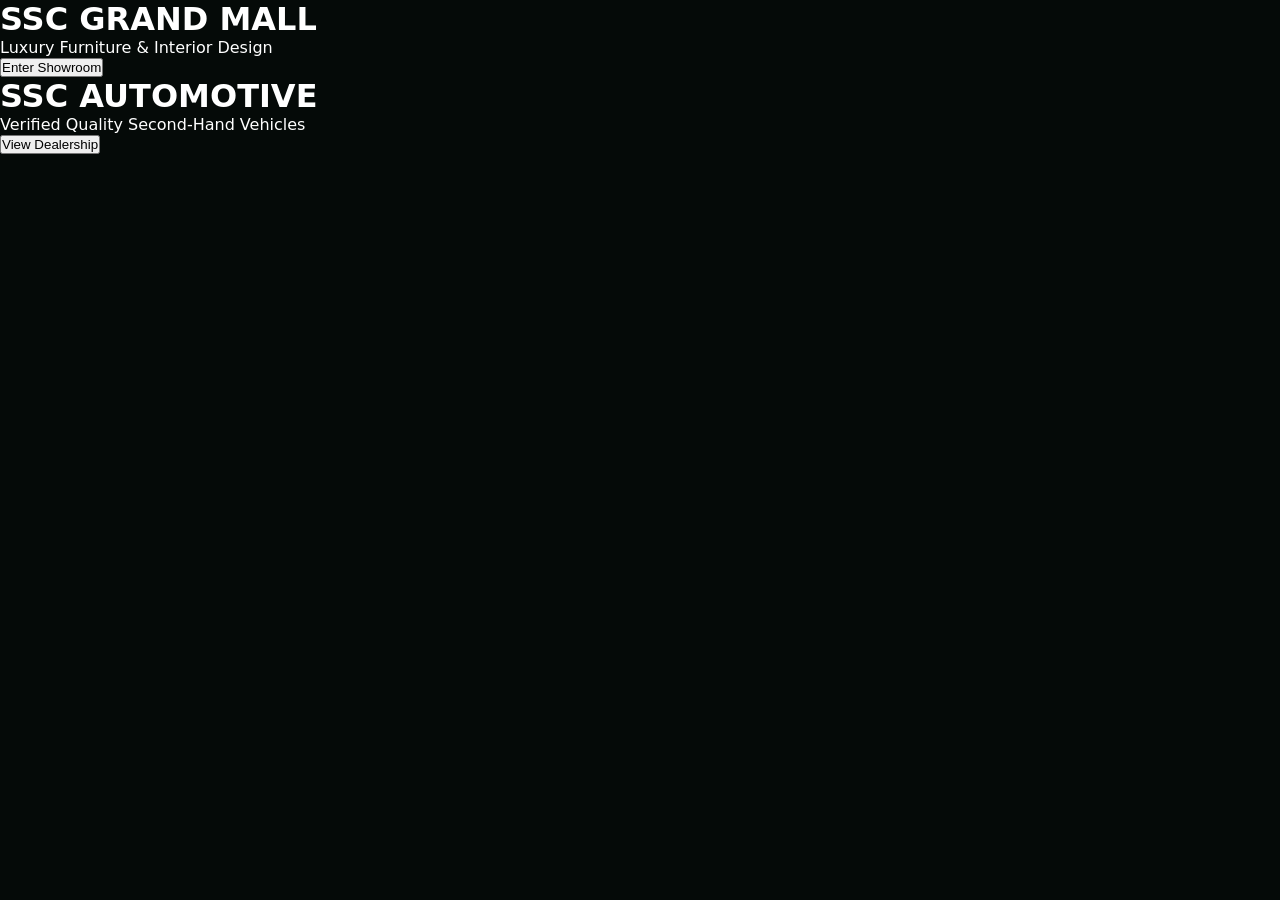
<file: indexx.html>
<!DOCTYPE html>
<html lang="en">
<head>
    <meta charset="UTF-8">
    <meta name="viewport" content="width=device-width, initial-scale=1.0">
    <title>MUSHA | Welcome Home</title>
    <link rel="stylesheet" href="style.css">
</head>
<body>
    <div class="musha-container">
        <!-- Left Side: Furniture -->
        <div class="portal-section mall-bg" onclick="location.href='mall.html'">
            <div class="portal-content">
                <h1>SSC GRAND MALL</h1>
                <p>Luxury Furniture & Interior Design</p>
                <button class="portal-btn">Enter Showroom</button>
            </div>
        </div>

        <!-- Right Side: Cars -->
        <div class="portal-section auto-bg" onclick="location.href='auto.html'">
            <div class="portal-content">
                <h1>SSC AUTOMOTIVE</h1>
                <p>Verified Quality Second-Hand Vehicles</p>
                <button class="portal-btn">View Dealership</button>
            </div>
        </div>
    </div>
</body>
</html>
</file>
<file: style.css>
/* =========================================
   MOOSHA DESIGN SYSTEM v3.0
   Premium Marketplace UI Kit
   ========================================= */

/* ---------- 1. ROOT VARIABLES ---------- */
:root {
    --musha-green: #2eaf7d;
    --musha-green-light: #36c78f;
    --musha-gold: #d4af37;
    --musha-gold-dim: rgba(212, 175, 55, 0.15);
    --dark-bg: #050a08;
    --dark-elevated: #0d0d0d;
    --card-bg: #111111;
    --card-hover: #1a1a1a;
    --border-subtle: #222;
    --border-gold: rgba(212, 175, 55, 0.3);
    --text-primary: #ffffff;
    --text-secondary: #a0a0a0;
    --text-muted: #666;
    --danger: #ff4b2b;
    --danger-soft: rgba(255, 75, 43, 0.1);
    --success: #25d366;
    --warning: #ffa500;
    --sidebar-width: 280px;
    --radius-sm: 8px;
    --radius-md: 12px;
    --radius-lg: 20px;
    --shadow-sm: 0 2px 8px rgba(0,0,0,0.3);
    --shadow-md: 0 8px 24px rgba(0,0,0,0.4);
    --shadow-gold: 0 4px 20px rgba(212, 175, 55, 0.15);
    --transition: all 0.3s cubic-bezier(0.4, 0, 0.2, 1);
}

/* ---------- 2. RESET & BASE ---------- */
* { 
    box-sizing: border-box; 
    margin: 0; 
    padding: 0; 
}

html {
    scroll-behavior: smooth;
}

body {
    background-color: var(--dark-bg);
    color: var(--text-primary);
    font-family: 'Segoe UI', system-ui, -apple-system, sans-serif;
    min-height: 100vh;
    overflow-x: hidden;
    -webkit-font-smoothing: antialiased;
}

::selection {
    background: var(--musha-gold);
    color: #000;
}

/* Custom Scrollbar */
::-webkit-scrollbar { width: 8px; }
::-webkit-scrollbar-track { background: var(--dark-bg); }
::-webkit-scrollbar-thumb { background: #333; border-radius: 4px; }
::-webkit-scrollbar-thumb:hover { background: var(--musha-gold); }

/* ---------- 3. UTILITIES & ANIMATIONS ---------- */
.gold-text {
    color: var(--musha-gold);
    text-transform: uppercase;
    font-weight: 700;
    letter-spacing: 1.5px;
}

.musha-green { color: var(--musha-green); }

.empty-msg {
    text-align: center;
    padding: 60px 20px;
    color: var(--text-muted);
    font-size: 1.1rem;
    grid-column: 1 / -1;
}

@keyframes fadeIn {
    from { opacity: 0; transform: translateY(20px); }
    to { opacity: 1; transform: translateY(0); }
}

@keyframes slideInLeft {
    from { transform: translateX(-20px); opacity: 0; }
    to { transform: translateX(0); opacity: 1; }
}

@keyframes pulse {
    0%, 100% { transform: scale(1); }
    50% { transform: scale(1.05); }
}

@keyframes shimmer {
    0% { background-position: -200% 0; }
    100% { background-position: 200% 0; }
}

.animate-fade {
    animation: fadeIn 0.6s ease forwards;
}

/* ---------- 4. LOADING & SKELETON ---------- */
.skeleton {
    background: linear-gradient(90deg, #1a1a1a 25%, #222 50%, #1a1a1a 75%);
    background-size: 200% 100%;
    animation: shimmer 1.5s infinite;
    border-radius: var(--radius-md);
}

/* ---------- 5. SIDEBAR SYSTEM (CLEAN) ---------- */
.app-body {
    display: flex;
    width: 100%;
    min-height: 100vh;
}

.side-bar {
    position: fixed;
    left: 0;
    top: 0;
    width: var(--sidebar-width);
    height: 100vh;
    background: linear-gradient(180deg, #004d33 0%, var(--dark-bg) 100%);
    border-right: 2px solid var(--musha-gold);
    padding: 20px 0;
    transition: var(--transition);
    z-index: 1000;
    display: flex;
    flex-direction: column;
    overflow-y: auto;
    overflow-x: hidden;
}

.sidebar-header {
    padding: 0 20px 20px;
    border-bottom: 1px solid rgba(212, 175, 55, 0.2);
    margin-bottom: 20px;
    display: flex;
    align-items: center;
    justify-content: space-between;
}

.sidebar-header .logo {
    font-size: 1.1rem;
    font-weight: 700;
    color: var(--musha-gold);
    letter-spacing: 2px;
}

.close-sidebar {
    display: none;
    background: none;
    border: none;
    color: var(--musha-gold);
    font-size: 1.5rem;
    cursor: pointer;
}

.sidebar-content {
    flex-grow: 1;
    padding: 0 15px;
}

.sections {
    list-style: none;
}

.sections li {
    padding: 14px 16px;
    margin-bottom: 6px;
    border-radius: var(--radius-sm);
    cursor: pointer;
    transition: var(--transition);
    color: #bbb;
    font-size: 0.9rem;
    font-weight: 500;
    display: flex;
    align-items: center;
    gap: 12px;
}

.sections li:hover {
    background: rgba(212, 175, 55, 0.1);
    color: var(--musha-gold);
}

.sections li i {
    width: 20px;
    text-align: center;
}

.vendor-access-box {
    padding: 20px;
    border-top: 1px solid rgba(212, 175, 55, 0.2);
    background: rgba(212, 175, 55, 0.05);
    margin-top: auto;
}

.vendor-access-box p {
    font-size: 0.7rem;
    color: #888;
    margin-bottom: 10px;
    text-transform: uppercase;
    letter-spacing: 1px;
}

.vendor-btn {
    width: 100%;
    padding: 12px;
    border: 1px solid var(--musha-gold);
    color: var(--musha-gold);
    background: transparent;
    border-radius: var(--radius-sm);
    cursor: pointer;
    font-weight: 700;
    transition: var(--transition);
    text-transform: uppercase;
    font-size: 0.8rem;
    letter-spacing: 1px;
}

.vendor-btn:hover {
    background: var(--musha-gold);
    color: #000;
}

/* Toggle Button */
.menu-toggle {
    display: none;
    position: fixed;
    top: 15px;
    left: 15px;
    z-index: 1100;
    background: var(--card-bg);
    border: 1px solid var(--musha-gold);
    color: var(--musha-gold);
    padding: 10px 14px;
    border-radius: var(--radius-sm);
    cursor: pointer;
    font-size: 1.1rem;
    box-shadow: var(--shadow-md);
}

/* Main Content */
.lobby-container {
    flex-grow: 1;
    margin-left: var(--sidebar-width);
    min-height: 100vh;
    position: relative;
    background: var(--dark-bg);
}

/* ---------- 6. MAIN NAVIGATION ---------- */
.main-nav {
    background: rgba(0, 0, 0, 0.85);
    backdrop-filter: blur(15px);
    border-bottom: 1px solid var(--border-gold);
    padding: 15px 5%;
    display: flex;
    justify-content: space-between;
    align-items: center;
    position: sticky;
    top: 0;
    z-index: 900;
}

.main-nav .logo {
    font-size: 1.2rem;
    font-weight: 700;
    color: white;
    letter-spacing: 2px;
}

.nav-links {
    display: flex;
    gap: 12px;
    align-items: center;
}

.nav-link {
    text-decoration: none;
    color: var(--text-secondary);
    font-size: 0.85rem;
    font-weight: 600;
    padding: 10px 18px;
    border-radius: var(--radius-sm);
    transition: var(--transition);
    border: 1px solid transparent;
    display: flex;
    align-items: center;
    gap: 8px;
    white-space: nowrap;
}

.nav-link:hover {
    color: white;
    background: rgba(255, 255, 255, 0.05);
}

.nav-link.active {
    color: var(--musha-gold);
    border-color: rgba(212, 175, 55, 0.4);
    background: var(--musha-gold-dim);
}

.sell-btn-nav {
    background: var(--musha-green) !important;
    color: white !important;
    border: none !important;
    box-shadow: 0 4px 15px rgba(46, 175, 125, 0.3);
}

.sell-btn-nav:hover {
    transform: translateY(-2px);
    box-shadow: 0 6px 20px rgba(46, 175, 125, 0.5);
    background: var(--musha-green-light) !important;
}

/* ---------- 7. GATEWAY / HERO SYSTEM ---------- */
#gateway-overlay {
    position: fixed;
    inset: 0;
    display: flex;
    flex-direction: column;
    align-items: center;
    justify-content: center;
    z-index: 9999;
    text-align: center;
    background: linear-gradient(135deg, #0a0a0a 0%, #1a1a1a 50%, #0a0a0a 100%);
}

.gateway-header {
    margin-bottom: 40px;
}

.musha-logo-container {
    width: 80px;
    margin: 0 auto 20px;
}

.musha-icon-img {
    width: 100%;
    height: auto;
    object-fit: contain;
    filter: drop-shadow(0 0 20px rgba(212, 175, 55, 0.3));
}

.brand-name {
    font-size: 3rem;
    font-weight: 800;
    letter-spacing: 6px;
    margin-bottom: 10px;
    background: linear-gradient(135deg, var(--musha-gold), #fff, var(--musha-gold));
    -webkit-background-clip: text;
    -webkit-text-fill-color: transparent;
    background-clip: text;
}

.tagline {
    color: var(--text-secondary);
    font-size: 1.1rem;
    letter-spacing: 3px;
    text-transform: uppercase;
}

.gateway-choices {
    display: flex;
    gap: 40px;
    align-items: stretch;
    margin: 40px 0;
}

.choice-card {
    background: var(--card-bg);
    border: 1px solid var(--border-subtle);
    border-radius: var(--radius-lg);
    padding: 40px 30px;
    min-width: 280px;
    transition: var(--transition);
    position: relative;
    overflow: hidden;
}

.choice-card::before {
    content: '';
    position: absolute;
    top: 0;
    left: 0;
    right: 0;
    height: 3px;
    background: linear-gradient(90deg, transparent, var(--musha-gold), transparent);
    opacity: 0;
    transition: var(--transition);
}

.choice-card:hover {
    transform: translateY(-8px);
    border-color: var(--border-gold);
    box-shadow: var(--shadow-gold);
}

.choice-card:hover::before {
    opacity: 1;
}

.choice-card h2 {
    font-size: 1.3rem;
    margin-bottom: 10px;
}

.choice-card p {
    color: var(--text-secondary);
    margin-bottom: 25px;
    font-size: 0.9rem;
}

.enter-btn {
    background: transparent;
    color: var(--musha-gold);
    border: 1.5px solid var(--musha-gold);
    padding: 14px 32px;
    font-weight: 700;
    text-transform: uppercase;
    cursor: pointer;
    transition: var(--transition);
    border-radius: var(--radius-sm);
    font-size: 0.85rem;
    letter-spacing: 2px;
    position: relative;
    overflow: hidden;
}

.enter-btn:hover {
    background: var(--musha-gold);
    color: #000;
    letter-spacing: 3px;
    box-shadow: 0 0 20px rgba(212, 175, 55, 0.3);
}

.divider {
    width: 1px;
    background: linear-gradient(to bottom, transparent, var(--musha-gold), transparent);
    align-self: stretch;
}

.gateway-footer {
    margin-top: 60px;
    color: var(--text-muted);
    font-size: 0.8rem;
}

/* ---------- 8. LOBBY / HERO (RESPONSIVE) ---------- */
.lobby-hero {
    position: relative;
    width: 100%;
    min-height: calc(100vh - 70px);
    background-size: cover;
    background-position: center;
    background-repeat: no-repeat;
    display: flex;
    align-items: center;
    justify-content: center;
}

.lobby-hero::after {
    content: '';
    position: absolute;
    inset: 0;
    background: linear-gradient(to bottom, rgba(5,10,8,0.3), rgba(5,10,8,0.7));
    pointer-events: none;
}

.lobby-overlay {
    position: relative;
    z-index: 2;
    width: 100%;
    height: 100%;
    min-height: calc(100vh - 70px);
    display: flex;
}

.lobby-zone {
    flex: 1;
    display: flex;
    align-items: center;
    justify-content: center;
    cursor: pointer;
    transition: var(--transition);
    position: relative;
    border: 2px solid transparent;
}

.lobby-zone:hover {
    background: rgba(212, 175, 55, 0.08);
    border-color: rgba(212, 175, 55, 0.3);
}

.lobby-zone:hover .zone-label {
    transform: scale(1.05);
    opacity: 1;
}

.zone-label {
    background: rgba(0, 0, 0, 0.7);
    backdrop-filter: blur(10px);
    border: 1px solid var(--border-gold);
    padding: 20px 30px;
    border-radius: var(--radius-md);
    text-align: center;
    transition: var(--transition);
    opacity: 0.85;
    pointer-events: none;
}

.zone-label i {
    font-size: 2rem;
    color: var(--musha-gold);
    margin-bottom: 10px;
    display: block;
}

.zone-label span {
    display: block;
    font-size: 0.9rem;
    font-weight: 700;
    text-transform: uppercase;
    letter-spacing: 2px;
    color: white;
}

.zone-circle {
    border-radius: 50%;
    width: 140px;
    height: 140px;
    display: flex;
    flex-direction: column;
    align-items: center;
    justify-content: center;
    padding: 0;
    border: 2px solid var(--musha-gold);
    box-shadow: 0 0 30px rgba(212, 175, 55, 0.2);
}

.zone-circle i {
    margin-bottom: 5px;
}

/* ---------- 9. SECTION HEADERS ---------- */
.section-header {
    display: flex;
    justify-content: space-between;
    align-items: center;
    padding: 25px 30px;
    border-bottom: 1px solid var(--border-subtle);
    background: rgba(0,0,0,0.3);
    backdrop-filter: blur(10px);
    position: sticky;
    top: 0;
    z-index: 50;
}

.header-title h3 {
    font-size: 1.3rem;
    letter-spacing: 1px;
    display: flex;
    align-items: center;
    gap: 10px;
}

.header-title p {
    color: var(--text-muted);
    font-size: 0.85rem;
    margin-top: 4px;
}

.back-btn {
    background: transparent;
    border: 1px solid var(--border-subtle);
    color: var(--text-secondary);
    padding: 8px 16px;
    border-radius: var(--radius-sm);
    cursor: pointer;
    transition: var(--transition);
    font-size: 0.85rem;
}

.back-btn:hover {
    border-color: var(--musha-gold);
    color: var(--musha-gold);
}

/* ---------- 10. GRIDS ---------- */
.car-grid, .admin-grid, .shop-grid {
    display: grid;
    grid-template-columns: repeat(auto-fill, minmax(300px, 1fr));
    gap: 25px;
    padding: 30px;
}

/* ---------- 11. CARDS (UNIFIED) ---------- */
.car-card, .item-card, .shop-item-card {
    background: var(--card-bg);
    border: 1px solid var(--border-subtle);
    border-radius: var(--radius-md);
    overflow: hidden;
    transition: var(--transition);
    position: relative;
    animation: fadeIn 0.5s ease forwards;
}

.car-card:hover, .item-card:hover {
    transform: translateY(-6px);
    border-color: var(--border-gold);
    box-shadow: var(--shadow-gold);
}

.car-image-container, .card-img-container {
    height: 220px;
    overflow: hidden;
    position: relative;
}

.car-image-container img, .card-img-container img {
    width: 100%;
    height: 100%;
    object-fit: cover;
    transition: transform 0.5s ease;
}

.car-card:hover .car-image-container img,
.item-card:hover .card-img-container img {
    transform: scale(1.08);
}

.verified-badge {
    position: absolute;
    top: 12px;
    right: 12px;
    background: var(--musha-green);
    color: white;
    font-size: 0.7rem;
    padding: 5px 12px;
    border-radius: 20px;
    font-weight: 700;
    display: flex;
    align-items: center;
    gap: 5px;
    z-index: 2;
}

.promo-badge {
    position: absolute;
    top: 12px;
    left: 12px;
    background: linear-gradient(135deg, #ff4b2b, #ff6b4b);
    color: white;
    font-size: 0.65rem;
    padding: 4px 10px;
    border-radius: 4px;
    font-weight: 700;
    text-transform: uppercase;
    letter-spacing: 1px;
    animation: pulse 2s infinite;
    z-index: 2;
}

.car-info, .card-info, .shop-item-info {
    padding: 20px;
}

.car-info h3, .card-info h3 {
    font-size: 1.1rem;
    margin-bottom: 6px;
    font-weight: 600;
}

.car-info h4 {
    font-size: 1.1rem;
    margin-bottom: 6px;
}

.car-specs, .card-info .category {
    font-size: 0.85rem;
    color: var(--text-secondary);
    margin-bottom: 12px;
}

.car-price, .price-tag {
    font-size: 1.3rem;
    color: var(--musha-gold);
    font-weight: 700;
    margin-bottom: 15px;
    display: block;
}

.vendor-tag {
    font-size: 0.75rem;
    color: var(--musha-gold);
    text-transform: uppercase;
    font-weight: 700;
    margin-bottom: 8px;
    display: flex;
    align-items: center;
    gap: 6px;
}

/* ---------- 12. CONTACT STRIP ---------- */
.contact-strip {
    display: flex;
    align-items: center;
    gap: 10px;
    margin-top: 15px;
    padding-top: 15px;
    border-top: 1px solid var(--border-subtle);
}

.buy-btn, .negotiate-wa, .wa-btn {
    flex-grow: 1;
    background: var(--musha-gold);
    color: #000;
    border: none;
    padding: 12px;
    font-weight: 700;
    cursor: pointer;
    border-radius: var(--radius-sm);
    transition: var(--transition);
    display: flex;
    align-items: center;
    justify-content: center;
    gap: 8px;
    font-size: 0.85rem;
    text-transform: uppercase;
    letter-spacing: 1px;
}

.buy-btn:hover, .negotiate-wa:hover {
    background: #e5c158;
    transform: scale(1.02);
    box-shadow: var(--shadow-gold);
}

.negotiate-wa {
    background: var(--success);
    color: white;
}

.negotiate-wa:hover {
    background: #1ebe57;
}

.view-btn {
    flex: 1;
    background: transparent;
    border: 1px solid var(--musha-gold);
    color: var(--musha-gold);
    padding: 10px;
    border-radius: var(--radius-sm);
    cursor: pointer;
    font-weight: 600;
    transition: var(--transition);
}

.view-btn:hover {
    background: var(--musha-gold-dim);
}

.car-actions {
    display: flex;
    gap: 10px;
}

.extra-channels {
    display: flex;
    gap: 12px;
}

.extra-channels a {
    color: var(--musha-gold);
    font-size: 1.2rem;
    transition: var(--transition);
    width: 36px;
    height: 36px;
    display: flex;
    align-items: center;
    justify-content: center;
    border-radius: 50%;
    background: rgba(212, 175, 55, 0.1);
}

.extra-channels a:hover {
    color: white;
    background: rgba(212, 175, 55, 0.25);
    transform: translateY(-2px);
}

/* ---------- 13. SELL PAGE ---------- */
.sell-body {
    background: linear-gradient(rgba(0,0,0,0.85), rgba(0,0,0,0.9)), 
                url('assets/1000144673.jpg'); 
    background-size: cover;
    background-position: center;
    background-attachment: fixed;
    min-height: 100vh;
}

.sell-page-wrapper {
    width: 100%;
    min-height: 100vh;
    padding-bottom: 40px;
}

.sell-container {
    max-width: 650px;
    margin: 30px auto;
    padding: 0 20px;
}

.sell-header {
    margin-bottom: 30px;
}

.sell-header .brand-name {
    font-size: 2.2rem;
    text-align: center;
    margin-bottom: 8px;
}

.sell-header > p {
    text-align: center;
    color: var(--text-secondary);
    margin-bottom: 30px;
}

.vendor-identity-card {
    background: linear-gradient(145deg, rgba(17,17,17,0.9), rgba(8,8,8,0.9));
    padding: 24px;
    border-radius: var(--radius-lg);
    display: flex;
    align-items: center;
    gap: 18px;
    margin-bottom: 25px;
    border: 1px solid rgba(212, 175, 55, 0.15);
    backdrop-filter: blur(10px);
}

.profile-pic {
    width: 60px;
    height: 60px;
    background: var(--dark-bg);
    border: 2px solid var(--musha-gold);
    border-radius: 50%;
    display: flex;
    align-items: center;
    justify-content: center;
    color: var(--musha-gold);
    flex-shrink: 0;
}

.identity-text {
    flex-grow: 1;
    display: flex;
    flex-direction: column;
    gap: 10px;
}

.identity-text input {
    background: transparent;
    border: none;
    border-bottom: 1px dashed #444;
    color: white;
    font-size: 1.1rem;
    font-weight: 600;
    width: 100%;
    outline: none;
    padding: 4px 0;
}

.identity-text input:focus {
    border-bottom-color: var(--musha-gold);
}

.identity-text input::placeholder {
    color: #555;
    font-weight: 400;
}

.dashboard-tabs {
    display: flex;
    justify-content: center;
    gap: 12px;
    margin-bottom: 25px;
}

.tab-btn {
    background: rgba(255,255,255,0.05);
    border: 1px solid var(--border-subtle);
    color: var(--text-muted);
    padding: 12px 24px;
    border-radius: 30px;
    cursor: pointer;
    font-weight: 700;
    transition: var(--transition);
    font-size: 0.8rem;
    text-transform: uppercase;
    letter-spacing: 1px;
}

.tab-btn:hover {
    border-color: var(--border-gold);
    color: var(--text-secondary);
}

.tab-btn.active {
    color: var(--musha-gold);
    border-color: var(--musha-gold);
    background: var(--musha-gold-dim);
    box-shadow: var(--shadow-gold);
}

.vendor-analytics {
    display: grid;
    grid-template-columns: repeat(auto-fit, minmax(140px, 1fr));
    gap: 15px;
    margin-bottom: 30px;
}

.stat-card {
    background: rgba(26, 26, 26, 0.8);
    border: 1px solid var(--border-subtle);
    padding: 20px;
    border-radius: var(--radius-md);
    display: flex;
    align-items: center;
    gap: 15px;
    backdrop-filter: blur(5px);
    transition: var(--transition);
}

.stat-card:hover {
    border-color: var(--border-gold);
    transform: translateY(-2px);
}

.stat-card i {
    color: var(--musha-gold);
    font-size: 1.5rem;
}

.stat-label {
    font-size: 0.7rem;
    color: var(--text-muted);
    text-transform: uppercase;
    letter-spacing: 1px;
}

.stat-info h3 {
    margin: 4px 0 0;
    font-size: 1.3rem;
    color: white;
    font-weight: 700;
}

.sell-form {
    background: rgba(17, 17, 17, 0.9);
    backdrop-filter: blur(20px);
    border: 1px solid var(--border-gold);
    padding: 35px;
    border-radius: var(--radius-lg);
    box-shadow: var(--shadow-md);
}

.form-grid {
    display: grid;
    grid-template-columns: 1fr 1fr;
    gap: 18px;
    margin-top: 20px;
}

.full-width { 
    grid-column: 1 / -1; 
}

.input-group label {
    display: block;
    font-size: 0.75rem;
    text-transform: uppercase;
    color: var(--musha-gold);
    margin-bottom: 8px;
    letter-spacing: 1.5px;
    font-weight: 600;
}

.input-group input, 
.input-group textarea, 
.input-group select {
    width: 100%;
    background: rgba(255,255,255,0.05);
    border: 1px solid #333;
    padding: 14px;
    color: white;
    border-radius: var(--radius-sm);
    outline: none;
    font-family: inherit;
    font-size: 0.95rem;
    transition: var(--transition);
}

.input-group input:focus, 
.input-group textarea:focus, 
.input-group select:focus {
    border-color: var(--musha-gold);
    background: rgba(255,255,255,0.08);
    box-shadow: 0 0 0 3px rgba(212, 175, 55, 0.1);
}

.input-group input::placeholder,
.input-group textarea::placeholder {
    color: #555;
}

.universal-select {
    appearance: none;
    background-image: url("data:image/svg+xml,%3Csvg xmlns='http://www.w3.org/2000/svg' width='12' height='12' fill='%23d4af37' viewBox='0 0 16 16'%3E%3Cpath d='M8 11L3 6h10l-5 5z'/%3E%3C/svg%3E");
    background-repeat: no-repeat;
    background-position: right 14px center;
    padding-right: 40px !important;
}

.universal-select option {
    background: #111;
    color: white;
}

.camera-upload-zone {
    border: 2px dashed var(--border-subtle);
    border-radius: var(--radius-md);
    padding: 40px 20px;
    text-align: center;
    margin-bottom: 20px;
    transition: var(--transition);
    cursor: pointer;
}

.camera-upload-zone:hover {
    border-color: var(--musha-gold);
    background: rgba(212, 175, 55, 0.05);
}

.camera-trigger {
    cursor: pointer;
    display: block;
}

.icon-circle {
    width: 70px;
    height: 70px;
    border-radius: 50%;
    background: rgba(212, 175, 55, 0.1);
    display: flex;
    align-items: center;
    justify-content: center;
    margin: 0 auto 15px;
    color: var(--musha-gold);
    border: 1px solid var(--border-gold);
    transition: var(--transition);
}

.camera-upload-zone:hover .icon-circle {
    background: rgba(212, 175, 55, 0.2);
    transform: scale(1.1);
}

.camera-trigger span {
    color: var(--text-secondary);
    font-size: 0.85rem;
    font-weight: 500;
}

.verification-note {
    display: flex;
    align-items: flex-start;
    gap: 12px;
    background: rgba(46, 175, 125, 0.08);
    border: 1px solid rgba(46, 175, 125, 0.2);
    padding: 16px;
    border-radius: var(--radius-sm);
    margin: 20px 0;
}

.verification-note i {
    color: var(--musha-green);
    font-size: 1.2rem;
    margin-top: 2px;
}

.verification-note p {
    font-size: 0.85rem;
    color: var(--text-secondary);
    line-height: 1.5;
}

.list-now-btn {
    width: 100%;
    background: linear-gradient(135deg, var(--musha-green), var(--musha-green-light));
    color: white;
    border: none;
    padding: 16px;
    border-radius: var(--radius-sm);
    font-weight: 700;
    text-transform: uppercase;
    margin-top: 10px;
    cursor: pointer;
    transition: var(--transition);
    font-size: 0.9rem;
    letter-spacing: 2px;
    position: relative;
    overflow: hidden;
}

.list-now-btn:hover {
    transform: translateY(-2px);
    box-shadow: 0 8px 25px rgba(46, 175, 125, 0.4);
}

.list-now-btn:active {
    transform: translateY(0);
}

/* ---------- 14. SHOP DASHBOARD ---------- */
.shop-header {
    margin-bottom: 25px;
}

.shop-header h2 {
    font-size: 1.5rem;
    margin-bottom: 8px;
}

.shop-header p {
    color: var(--text-muted);
    font-size: 0.9rem;
}

.shop-item-card {
    background: var(--card-bg);
    border-radius: var(--radius-md);
    overflow: hidden;
    border: 1px solid var(--border-subtle);
    transition: var(--transition);
}

.shop-item-card:hover {
    border-color: var(--border-gold);
}

.shop-item-card img {
    width: 100%;
    height: 180px;
    object-fit: cover;
    display: block;
}

.shop-item-info {
    padding: 18px;
}

.shop-item-info h4 {
    font-size: 1rem;
    margin-bottom: 8px;
    font-weight: 600;
}

.shop-item-info p {
    margin-bottom: 4px;
}

.shop-actions {
    display: flex;
    gap: 8px;
    margin-top: 15px;
}

.sold-btn, .delete-btn, .promo-btn {
    flex: 1;
    padding: 10px;
    border-radius: var(--radius-sm);
    cursor: pointer;
    font-weight: 600;
    font-size: 0.8rem;
    transition: var(--transition);
    border: none;
}

.sold-btn {
    background: var(--musha-green);
    color: white;
}

.sold-btn:hover {
    background: var(--musha-green-light);
}

.delete-btn {
    background: var(--danger-soft);
    color: var(--danger);
    border: 1px solid rgba(255, 75, 43, 0.3);
}

.delete-btn:hover {
    background: var(--danger);
    color: white;
}

.promo-btn {
    background: transparent;
    border: 1px solid var(--musha-gold);
    color: var(--musha-gold);
}

.promo-btn:hover {
    background: var(--musha-gold-dim);
}

/* Status Tags */
.status-tag {
    display: inline-block;
    padding: 4px 12px;
    border-radius: 20px;
    font-size: 0.7rem;
    font-weight: 700;
    text-transform: uppercase;
    letter-spacing: 1px;
    margin-bottom: 10px;
}

.status-pending {
    background: rgba(255, 165, 0, 0.15);
    color: var(--warning);
    border: 1px solid rgba(255, 165, 0, 0.3);
}

.status-active {
    background: rgba(37, 211, 102, 0.15);
    color: var(--success);
    border: 1px solid rgba(37, 211, 102, 0.3);
}

.status-sold {
    background: rgba(100, 100, 100, 0.15);
    color: #888;
    border: 1px solid #333;
}

.shop-item-card.promo-active {
    border-color: var(--musha-gold);
    box-shadow: 0 0 20px rgba(212, 175, 55, 0.15);
}

.shop-item-card.promo-active::after {
    content: "PROMOTED";
    position: absolute;
    top: 12px;
    left: 12px;
    background: var(--musha-gold);
    color: black;
    font-size: 0.65rem;
    font-weight: 700;
    padding: 4px 10px;
    border-radius: 4px;
    letter-spacing: 1px;
}

/* ---------- 15. ADMIN DASHBOARD ---------- */
.admin-body {
    background: var(--dark-bg);
    min-height: 100vh;
}

.admin-nav {
    background: rgba(0,0,0,0.9);
    border-bottom: 1px solid var(--border-gold);
    padding: 15px 30px;
    display: flex;
    justify-content: space-between;
    align-items: center;
    position: sticky;
    top: 0;
    z-index: 1000;
}

.admin-logo {
    font-size: 1.2rem;
    font-weight: 700;
    color: white;
    display: flex;
    align-items: center;
    gap: 10px;
}

.stats-bar {
    display: flex;
    align-items: center;
    gap: 25px;
}

.stat-item {
    font-size: 0.9rem;
    color: var(--text-secondary);
}

.stat-item b {
    color: var(--musha-gold);
    font-size: 1.1rem;
    margin-left: 5px;
}

.exit-admin {
    background: var(--danger-soft);
    color: var(--danger);
    border: 1px solid rgba(255, 75, 43, 0.3);
    padding: 8px 18px;
    border-radius: var(--radius-sm);
    cursor: pointer;
    font-weight: 600;
    transition: var(--transition);
}

.exit-admin:hover {
    background: var(--danger);
    color: white;
}

.admin-dashboard-layout {
    display: grid;
    grid-template-columns: 260px 1fr;
    min-height: calc(100vh - 65px);
}

.admin-sidebar {
    background: var(--dark-elevated);
    padding: 25px 15px;
    border-right: 1px solid var(--border-subtle);
    display: flex;
    flex-direction: column;
    gap: 8px;
}

.sidebar-label {
    font-size: 0.7rem;
    color: var(--text-muted);
    letter-spacing: 2px;
    text-transform: uppercase;
    margin-bottom: 10px;
    padding-left: 10px;
}

.admin-tab {
    background: transparent;
    border: 1px solid transparent;
    color: var(--text-muted);
    padding: 12px 15px;
    text-align: left;
    border-radius: var(--radius-sm);
    cursor: pointer;
    transition: var(--transition);
    display: flex;
    align-items: center;
    gap: 12px;
    font-size: 0.9rem;
    font-weight: 500;
}

.admin-tab:hover, .admin-tab.active {
    background: var(--musha-gold-dim);
    color: var(--musha-gold);
    border-color: var(--border-gold);
}

.sidebar-footer {
    margin-top: auto;
    padding: 20px 10px 0;
    border-top: 1px solid var(--border-subtle);
    text-align: center;
}

.sidebar-footer p {
    font-size: 0.8rem;
    color: var(--text-muted);
}

.sidebar-footer small {
    font-size: 0.7rem;
    color: #444;
}

.verification-desk {
    padding: 30px;
    background: var(--dark-bg);
    overflow-y: auto;
}

.admin-card {
    background: linear-gradient(145deg, #1a1a1a, #141414);
    border: 1px solid var(--border-subtle);
    border-left: 4px solid var(--musha-gold);
    display: flex;
    align-items: center;
    padding: 20px;
    border-radius: var(--radius-md);
    gap: 20px;
    transition: var(--transition);
    animation: fadeIn 0.4s ease forwards;
}

.admin-card:hover {
    border-color: var(--border-gold);
    transform: translateX(4px);
    box-shadow: var(--shadow-md);
}

.admin-thumb {
    width: 90px;
    height: 90px;
    object-fit: cover;
    border-radius: var(--radius-sm);
    border: 1px solid var(--border-subtle);
    flex-shrink: 0;
}

.admin-info {
    flex-grow: 1;
}

.admin-info h3 {
    font-size: 1.1rem;
    margin-bottom: 6px;
    display: flex;
    align-items: center;
    gap: 10px;
}

.tag {
    font-size: 0.65rem;
    background: var(--musha-gold-dim);
    color: var(--musha-gold);
    padding: 3px 10px;
    border-radius: 20px;
    text-transform: uppercase;
    letter-spacing: 1px;
    font-weight: 700;
}

.admin-info .gold-text {
    font-size: 1.2rem;
    margin-bottom: 6px;
    display: block;
}

.vendor-id {
    font-size: 0.8rem;
    color: var(--text-muted);
}

.admin-actions {
    display: flex;
    gap: 10px;
    flex-shrink: 0;
}

.approve-btn, .reject-btn {
    padding: 10px 20px;
    border: none;
    border-radius: var(--radius-sm);
    cursor: pointer;
    font-weight: 700;
    font-size: 0.8rem;
    transition: var(--transition);
    display: flex;
    align-items: center;
    gap: 8px;
    text-transform: uppercase;
    letter-spacing: 1px;
}

.approve-btn {
    background: var(--musha-green);
    color: white;
}

.approve-btn:hover {
    background: var(--musha-green-light);
    box-shadow: 0 4px 15px rgba(46, 175, 125, 0.3);
}

.reject-btn {
    background: var(--danger-soft);
    color: var(--danger);
    border: 1px solid rgba(255, 75, 43, 0.3);
}

.reject-btn:hover {
    background: var(--danger);
    color: white;
}

/* ---------- 16. AUTO SHOWROOM ---------- */
.auto-body {
    background: linear-gradient(rgba(5, 10, 8, 0.7), rgba(5, 10, 8, 0.8)), 
                url('assets/showroom-bg.jpg'); 
    background-attachment: fixed;
    background-size: cover;
    background-position: center;
    min-height: 100vh;
}

.auto-body .main-layout {
    display: flex;
    margin-top: 20px;
    min-height: calc(100vh - 160px);
}

.musha-header {
    text-align: center;
    padding: 40px 20px 20px;
}

.musha-header .brand-name {
    font-size: 2.5rem;
    margin-bottom: 8px;
}

.musha-header .tagline {
    color: var(--text-secondary);
    font-size: 1rem;
    letter-spacing: 4px;
}

.filter-sidebar {
    width: var(--sidebar-width);
    background: rgba(17, 17, 17, 0.9);
    backdrop-filter: blur(15px);
    border-right: 1px solid var(--border-subtle);
    padding: 25px;
    position: sticky;
    top: 80px;
    height: fit-content;
    border-radius: 0 var(--radius-md) var(--radius-md) 0;
}

.filter-header {
    display: flex;
    align-items: center;
    gap: 10px;
    margin-bottom: 25px;
    padding-bottom: 15px;
    border-bottom: 1px solid var(--border-subtle);
}

.filter-header h3 {
    font-size: 1rem;
    text-transform: uppercase;
    letter-spacing: 2px;
}

.filter-header i {
    color: var(--musha-gold);
}

.reset-btn {
    width: 100%;
    background: transparent;
    border: 1px solid var(--border-subtle);
    color: var(--text-secondary);
    padding: 12px;
    border-radius: var(--radius-sm);
    cursor: pointer;
    transition: var(--transition);
    margin-top: 10px;
    font-weight: 600;
}

.reset-btn:hover {
    border-color: var(--musha-gold);
    color: var(--musha-gold);
}

.showroom-container {
    flex-grow: 1;
    padding: 0 10px;
}

.showroom-stats {
    padding: 15px 20px;
    margin-bottom: 10px;
}

.showroom-stats p {
    color: var(--text-secondary);
    font-size: 0.9rem;
}

.showroom-stats i {
    color: var(--musha-gold);
    margin-right: 8px;
}

.auto-footer {
    text-align: center;
    padding: 30px;
    color: var(--text-muted);
    font-size: 0.85rem;
    border-top: 1px solid var(--border-subtle);
    margin-top: 40px;
}

/* ---------- 17. TRACKER ---------- */
.tracker-container {
    max-width: 600px;
    margin: 40px auto;
    padding: 0 20px;
}

.tracker-card {
    background: var(--card-bg);
    border: 1px solid var(--border-subtle);
    border-radius: var(--radius-lg);
    padding: 35px;
    text-align: center;
    border-top: 4px solid var(--musha-gold);
}

.tracker-card h3 {
    font-size: 1.5rem;
    margin-bottom: 20px;
    letter-spacing: 2px;
}

.status-pill {
    display: inline-block;
    background: var(--musha-gold-dim);
    color: var(--musha-gold);
    padding: 8px 20px;
    border-radius: 20px;
    font-weight: 700;
    font-size: 0.85rem;
    margin-bottom: 25px;
    text-transform: uppercase;
    letter-spacing: 1px;
    border: 1px solid var(--border-gold);
}

.tracker-card p {
    margin-bottom: 12px;
    color: var(--text-secondary);
    font-size: 1rem;
}

.tracker-card p strong {
    color: white;
}

/* ---------- 18. RESPONSIVE SYSTEM ---------- */
@media (max-width: 768px) {
    /* Sidebar Mobile */
    .menu-toggle {
        display: block !important;
    }

    .side-bar {
        left: -280px;
        box-shadow: 10px 0 40px rgba(0,0,0,0.6);
    }

    .side-bar.active {
        left: 0;
    }

    .close-sidebar {
        display: block;
    }

    .lobby-container {
        margin-left: 0;
    }

    /* Main Nav */
    .main-nav {
        padding: 12px 15px;
    }

    .nav-links .nav-link span {
        display: none;
    }

    .nav-link {
        padding: 10px 12px;
    }

    .logo { 
        font-size: 1rem; 
    }

    /* Gateway */
    .gateway-choices {
        flex-direction: column;
        gap: 25px;
        width: 90%;
        max-width: 350px;
    }

    .choice-card {
        min-width: auto;
        padding: 30px 25px;
    }

    .divider {
        width: 100%;
        height: 1px;
        background: linear-gradient(to right, transparent, var(--musha-gold), transparent);
    }

    .brand-name {
        font-size: 2rem;
    }

    /* Lobby */
    .lobby-overlay {
        flex-direction: column;
    }

    .lobby-zone {
        min-height: 200px;
    }

    .zone-label {
        padding: 15px 20px;
    }

    .zone-circle {
        width: 120px;
        height: 120px;
    }

    /* Grids */
    .car-grid, .admin-grid, .shop-grid {
        grid-template-columns: 1fr;
        padding: 20px;
        gap: 20px;
    }

    /* Auto Layout */
    .auto-body .main-layout {
        flex-direction: column;
    }

    .filter-sidebar {
        width: 100%;
        position: relative;
        top: 0;
        border-radius: 0;
        margin-bottom: 20px;
    }

    /* Sell Page */
    .form-grid {
        grid-template-columns: 1fr;
    }

    .sell-container {
        margin: 20px auto;
    }

    .sell-form {
        padding: 25px 20px;
    }

    .vendor-analytics {
        grid-template-columns: 1fr 1fr;
    }

    /* Admin */
    .admin-dashboard-layout {
        grid-template-columns: 1fr;
    }

    .admin-sidebar {
        border-right: none;
        border-bottom: 1px solid var(--border-subtle);
        padding: 15px;
        flex-direction: row;
        overflow-x: auto;
    }

    .sidebar-label {
        display: none;
    }

    .admin-tab {
        white-space: nowrap;
    }

    .stats-bar {
        gap: 15px;
    }

    .admin-card {
        flex-direction: column;
        text-align: center;
        gap: 15px;
    }

    .admin-thumb {
        width: 100%;
        height: 200px;
    }

    .admin-actions {
        width: 100%;
    }

    .approve-btn, .reject-btn {
        flex: 1;
        justify-content: center;
    }

    /* Section Header */
    .section-header {
        flex-direction: column;
        gap: 15px;
        align-items: flex-start;
    }
}

@media (min-width: 769px) and (max-width: 1024px) {
    .car-grid, .admin-grid, .shop-grid {
        grid-template-columns: repeat(2, 1fr);
    }
}

/* ---------- 19. MISC UTILITIES ---------- */
.admin-placeholder {
    grid-column: 1 / -1;
    text-align: center;
    padding: 80px 20px;
    color: var(--text-muted);
}

.admin-placeholder i {
    font-size: 3rem;
    margin-bottom: 20px;
    color: var(--musha-gold);
    opacity: 0.5;
}

.gold-border { 
    border: 2px solid var(--musha-gold) !important; 
}

/* Toast Notification System */
.toast {
    position: fixed;
    bottom: 30px;
    right: 30px;
    background: var(--card-bg);
    border: 1px solid var(--border-gold);
    color: white;
    padding: 16px 24px;
    border-radius: var(--radius-md);
    box-shadow: var(--shadow-md);
    z-index: 9999;
    transform: translateY(100px);
    opacity: 0;
    transition: all 0.4s cubic-bezier(0.68, -0.55, 0.27, 1.55);
    display: flex;
    align-items: center;
    gap: 12px;
    font-weight: 500;
}

.toast.show {
    transform: translateY(0);
    opacity: 1;
}

.toast.success { border-left: 4px solid var(--musha-green); }
.toast.error { border-left: 4px solid var(--danger); }
.toast.info { border-left: 4px solid var(--musha-gold); }

/* ---------- TRANSPORT WITH MOOSHA ---------- */
.transport-btn {
    width: 100%;
    margin-top: 10px;
    background: linear-gradient(135deg, var(--warning), #ff8c00);
    color: #000;
    border: none;
    padding: 12px;
    font-weight: 700;
    cursor: pointer;
    border-radius: var(--radius-sm);
    transition: var(--transition);
    font-size: 0.85rem;
    text-transform: uppercase;
    letter-spacing: 1px;
    display: flex;
    align-items: center;
    justify-content: center;
    gap: 8px;
}

.transport-btn:hover {
    transform: translateY(-2px);
    box-shadow: 0 6px 20px rgba(255, 165, 0, 0.4);
}
</file>
